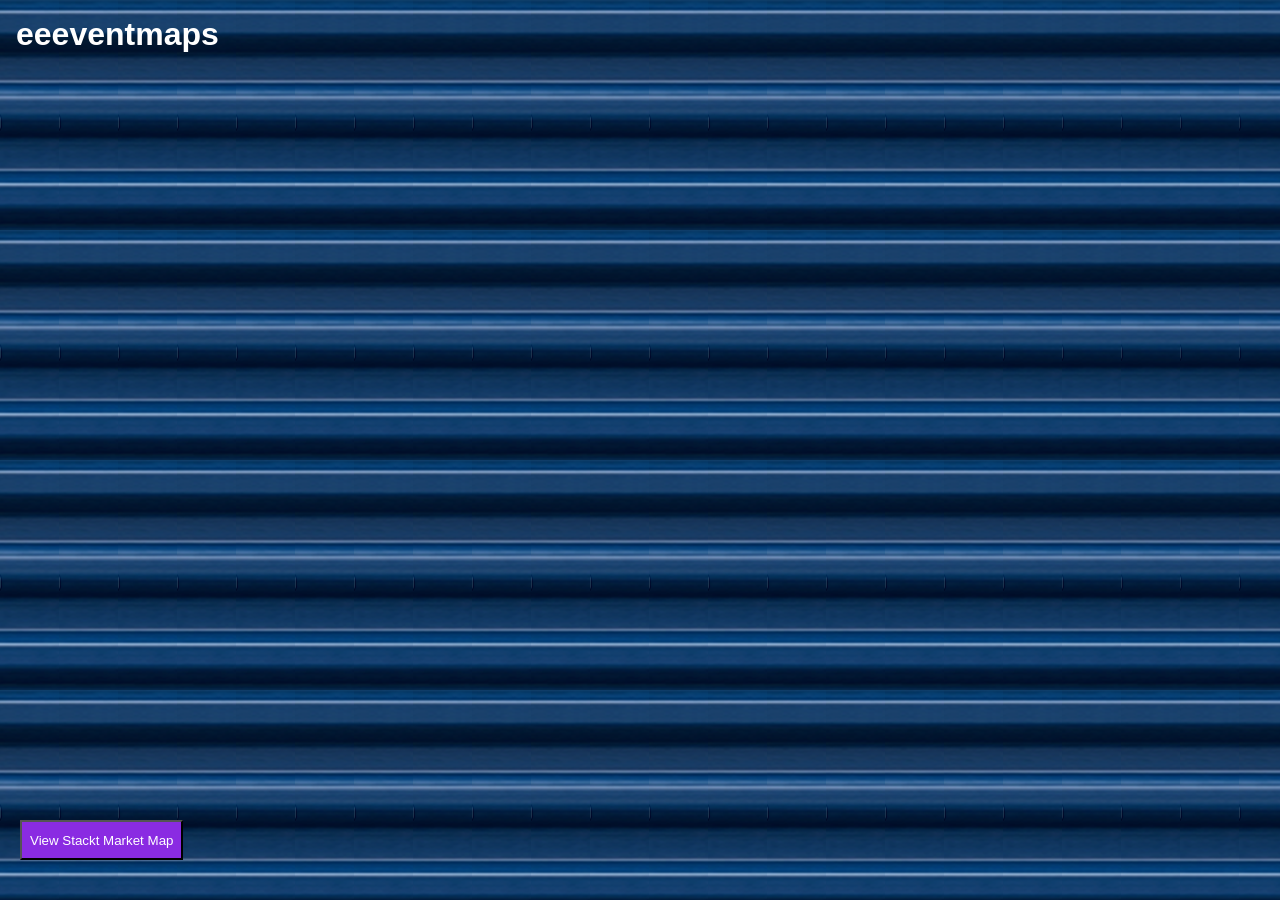
<file: index.html>
<!DOCTYPE html>
<html lang="en">
<head>
  <meta charset="UTF-8" />
  <meta name="viewport" content="width=device-width, initial-scale=1.0" />
  <title>eeeventmaps</title>
  <link rel="stylesheet" href="styles.css" />
</head>
<body>
  <div class="pageTitle"><h1>eeeventmaps</h1></div>

  <a href="adclub-digitalday2026.html"><button class="mainCTA">View Stackt Market Map</button></a>
  <script src="script.js"></script>
</body>
</html>
</file>
<file: styles.css>
*, *::before, *::after {
  box-sizing: border-box;
  margin: 0;
  padding: 0;
}

body {
  font-family: sans-serif;
  background-image: url('Images/background-panels.png');
  background-repeat: repeat;
}

.orbitron-pageTitle {
  font-family: "Orbitron", sans-serif;
  font-optical-sizing: auto;
  font-weight: 500;
  font-style: normal;
}

#map-container {
  width: 100vw;
  height: 100vh;
  display: flex;
  justify-content: center;
  align-items: center;
  overflow: hidden;
  cursor: grab;
  z-index: 99;
} 

#map-container:active {
  cursor: grabbing;
}

#map-container {
  position: relative;
}

#map-container img {
  width: 100%;
  display: block;
}

#map-inner {
  position: relative;
  width: 100%;
}

.overlay {
  position: absolute;
  top: 0;
  left: 0;
  width: 100%;
  display: none;
}

#filter-toggle {
  position: fixed;
  bottom: 1rem;
  left: 1rem;
  z-index: 100;
  height: 40px;
  padding: 8px 16px;
  background-color: white;
  color: #111111;
  border: 2px solid #111111;
  cursor: pointer;
  border-radius: 0.25rem;
  font-family: "Orbitron", sans-serif;
  font-optical-sizing: auto;
  font-weight: 600;
  font-style: normal;
  text-transform: lowercase;
}

#filter-panel {
  position: fixed;
  top: 0;
  left: -400px;
  width: 30%;
  max-width: 400px;
  height: 100vh;
  background-color: white;
  z-index: 200;
  overflow-y: auto;
  transition: left 0.3s ease;
  padding: 1rem;
  display: flex;
  flex-direction: column;
  gap: 0.5rem;
  align-items: center;
  box-shadow: 4px 0 24px rgba(0, 0, 0, 0.15);
}

#filter-panel.open {
  left: 0;
}

#filter-close {
  display: block;
  margin-left: auto;
  width: fit-content;
  border: none;
  font-size: 1.2rem;
  color: black;
  cursor: pointer;
  padding: 8px 12px;
  position: sticky;
  top: 0;
  z-index: 10;
  background-color: rgba(0, 0, 0, 0.1);
  backdrop-filter: blur(8px);
  -webkit-appearance: none;
  appearance: none;
}

#filter-content {
  display: flex;
  flex-direction: column;
  gap: 0.5rem;
  margin-top: 0;
}

.filter-btn {
  padding: 1rem 16px;
  font-family: "Orbitron", sans-serif;
  font-optical-sizing: auto;
  font-weight: 600;
  font-style: normal;
  font-size: 1rem;
  color: #111111;
  text-transform: lowercase;
  border-radius: 0.25rem;
  background-color: white;
  border: 1px solid #1F7099;
  cursor: pointer;
  text-align: left;
  -webkit-appearance: none;
  appearance: none;
}

.filter-btn.active {
  border-color: #2EC0D7;
  background-color: #e7fbff;
  border: 2px solid #1F7099 ;
}

#clear-btn {
  padding: 8px 16px;
  text-align: center;
  margin-top: 0.5rem;
  background-color: white;
  color: #111111;
  border: 2px solid #111111;
  cursor: pointer;
  border-radius: 0.25rem;
  font-family: "Orbitron", sans-serif;
  font-optical-sizing: auto;
  font-weight: 600;
  font-style: normal;
  text-transform: lowercase;
  font-size: 1rem;
}

.pageTitle {
  font-family: "Orbitron", sans-serif;
  font-optical-sizing: auto;
  font-weight: 400;
  font-style: normal;
  color: white;
  padding: 1rem; 
  /* position: fixed; 
  top: 1rem; 
  left: 1rem; */
  z-index: 100;
}

.orbitron-pageTitle {
  font-family: "Orbitron", sans-serif;
  font-optical-sizing: auto;
  font-weight: 400;
  font-style: normal;
  color: white;
  /* position: fixed; 
  top: 1rem; 
  left: 1rem; */
  z-index: 100;
}

#legend-toggle {
  position: fixed;
  bottom: 64px;
  left: 1rem;
  z-index: 100;
  height: 40px;
  padding: 8px 16px;
  background-color: white;
  color: #111111;
  border: 2px solid #111111;
  cursor: pointer;
  border-radius: 0.25rem;
  font-family: "Orbitron", sans-serif;
  font-optical-sizing: auto;
  font-weight: 600;
  font-style: normal;
  text-transform: lowercase;
}

#legend-panel {
  position: fixed;
  top: 0;
  left: -400px;
  width: 348px;
  max-width: 400px;
  height: 100vh;
  background-color: white;
  z-index: 200;
  overflow-y: auto;
  transition: left 0.3s ease;
  padding: 1rem;
  box-shadow: 4px 0 24px rgba(0, 0, 0, 0.15);
}

#legend-panel.open {
  left: 0;
}

#legend-close {
  display: block;
  margin-left: auto;
  border: none;
  font-size: 1.2rem;
  color: black;
  cursor: pointer;
  padding: 8px 12px;
  position: sticky;
  right: 1rem;
  top: 1rem;
  z-index: 10;
  background-color: rgba(0, 0, 0, 0.1);
  backdrop-filter: blur(8px);
  -webkit-appearance: none;
  appearance: none;
}

#legend-content {
  display: flex;
  flex-wrap: wrap;
  gap: 0.5rem;
  margin-top: 0;
  justify-content:center ;
}

.headerLockup {
  transition: transform 0.3s ease, opacity 0.3s ease;
}

@media (max-width: 768px) {

  .headerLockup.panel-open {
    transform: translateY(-100%);
    opacity: 0;
  }

  #filter-panel,
  #legend-panel {
    border-radius: 0.25rem 0.25rem 0 0;
  }

  #filter-btn {
    font-size: 1rem;
  }

  #filter-btn.active {
    font-size: 1rem;
  }

  #filter-toggle {
    font-size: 1rem;
  }
  #legend-toggle {
    font-size: 1rem;
  }
  #filter-panel {
    right: unset;
    left: 0;
    top: unset;
    bottom: -50vh;
    width: 100%;
    max-width: 100%;
    height: 50vh;
    transition: bottom 0.3s ease;
  }

  #filter-panel.open {
    bottom: 0;
  }

  #legend-panel {
    left: 0;
    top: unset;
    bottom: -50vh;
    width: 100%;
    max-width: 100%;
    height: 50vh;
    transition: bottom 0.3s ease;
  }

  #legend-panel.open {
    bottom: 0;
    left: 0;
  }

  #legend-close {
    position: sticky;
    top: 1rem;
    right: 1rem;
  }

}

.mainCTA {
  width: auto; 
  height: 40px; 
  padding: 8px; 
  background-color: blueviolet; 
  color: white; 
  position: fixed; 
  bottom: 40px; 
  left: 20px;
  z-index: 100;
}
</file>
